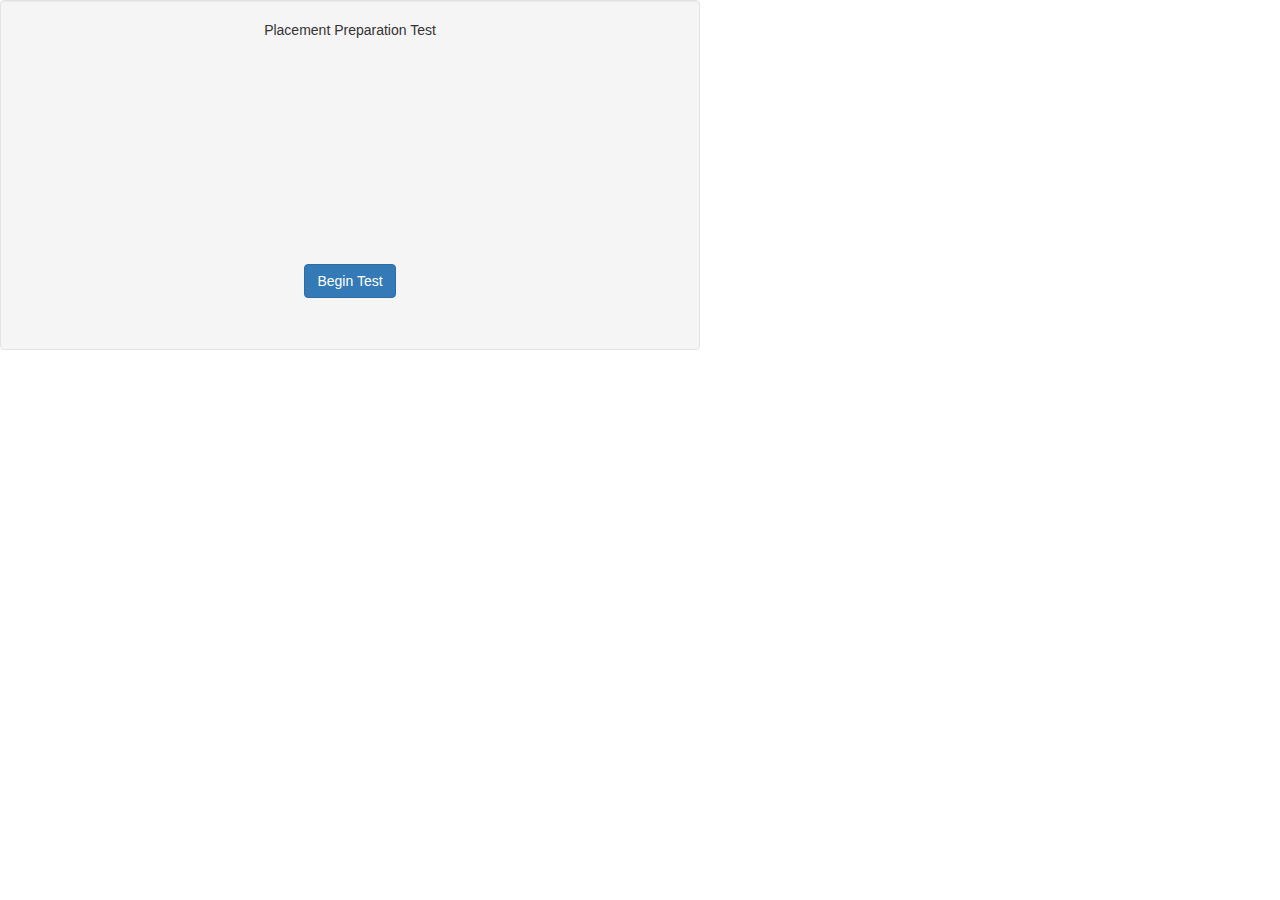
<file: src/main/resources/static/views/index.html>
<!DOCTYPE html>
<html>
<head>

<meta charset="utf-8">
<meta name="Project Quiz App">
<meta name="description" content="Free Placement Preparation Kit">
<meta name="keywords"
	content="Placement, Aptitude, Programming, Interview Questions, Technical Round">
<meta name="author" content="M Vivek">
<meta name="viewport" content="width=device-width, initial-scale=1.0">

<link rel="stylesheet" type="text/css" href="../css/style.css">

<!-- Latest compiled and minified CSS -->
<link rel="stylesheet"
	href="https://maxcdn.bootstrapcdn.com/bootstrap/3.3.7/css/bootstrap.min.css">




</head>
<body>
	<div class="begintestbox well">
		<div class="begintestbox-title">Placement Preparation Test</div>
		<button type="button" class="btn btn-primary" id="begintestbtn">Begin Test</button>
	</div>
</body>
<!-- jQuery library -->
<script
	src="https://ajax.googleapis.com/ajax/libs/jquery/3.2.1/jquery.min.js"></script>

<!-- Latest compiled JavaScript -->
<script
	src="https://maxcdn.bootstrapcdn.com/bootstrap/3.3.7/js/bootstrap.min.js"></script>
</html>
</file>
<file: src/main/resources/static/css/style.css>
div{
    position: relative;
}

.begintestbox{
    height: 25em;
    width: 50em;
    text-align: center;
}

.begintestbox-title{
    width: auto;
    height: auto;
}

#begintestbtn{
    position: relative;
    top: 16em;
}
</file>
